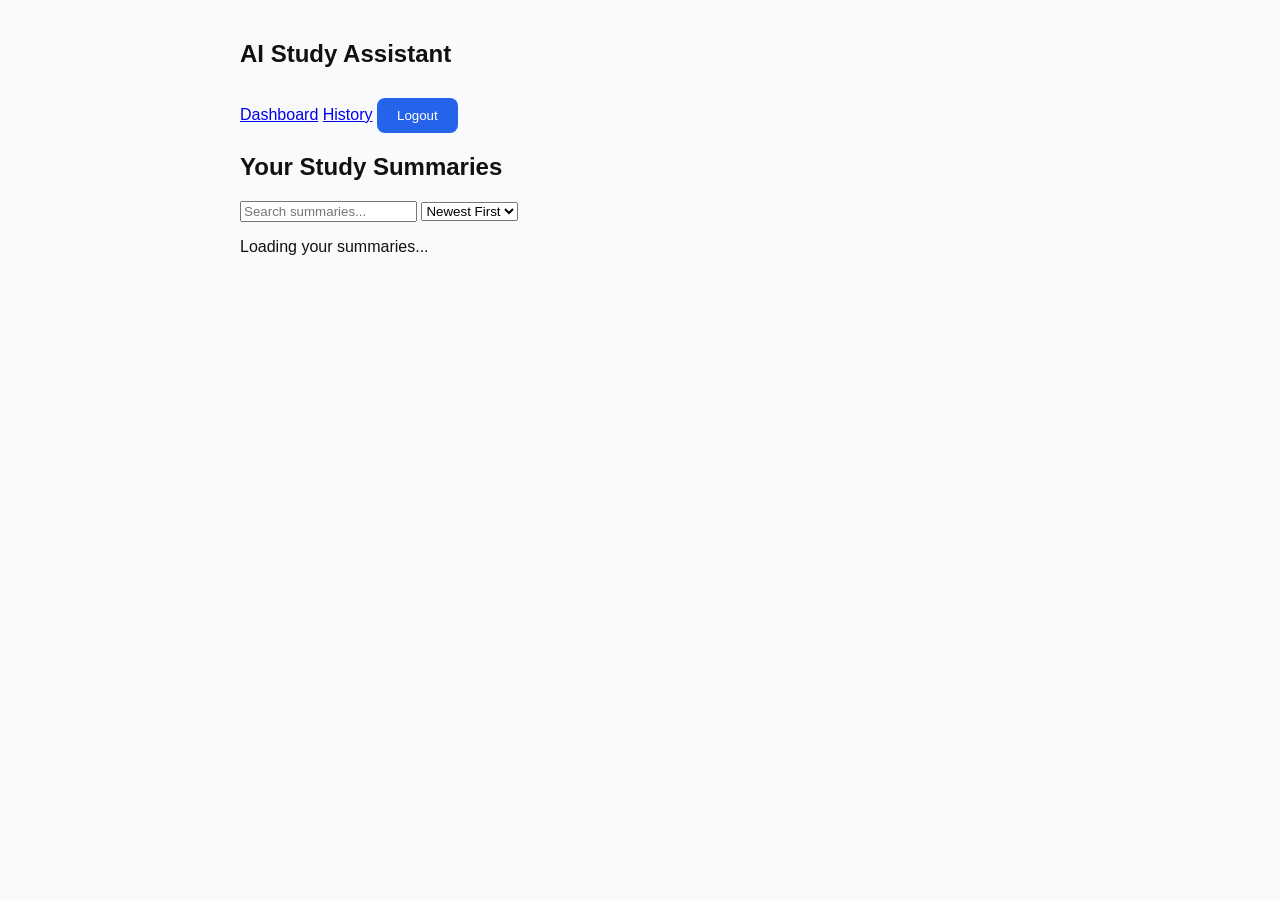
<file: frontend/history.html>
<!DOCTYPE html>
<html lang="en">
  <head>
    <meta charset="UTF-8" />
    <meta name="viewport" content="width=device-width, initial-scale=1.0" />
    <title>Summary History - AI Study Assistant</title>
    <link rel="stylesheet" href="css/styles.css" />
  </head>
  <body>
    <nav>
      <h1>AI Study Assistant</h1>
      <div class="nav-links">
        <a href="index.html">Dashboard</a>
        <a href="history.html" class="active">History</a>
        <button id="logout-btn">Logout</button>
      </div>
    </nav>

    <main>
      <div class="container">
        <h2>Your Study Summaries</h2>

        <!-- Search and Filter Section -->
        <div class="search-section">
          <input
            type="text"
            id="search-input"
            placeholder="Search summaries..."
          />
          <select id="sort-select">
            <option value="newest">Newest First</option>
            <option value="oldest">Oldest First</option>
            <option value="title">Title A-Z</option>
          </select>
        </div>

        <!-- Summaries List -->
        <div id="history-container">
          <div id="summaries-list">
            <!-- Summaries will be loaded here dynamically -->
            <p class="loading">Loading your summaries...</p>
          </div>

          <!-- Pagination -->
          <div id="pagination-container">
            <!-- Pagination controls will be added here -->
          </div>
        </div>

        <!-- Empty State -->
        <div id="empty-state" style="display: none">
          <h3>No summaries yet</h3>
          <p>Start by creating your first summary!</p>
          <a href="index.html" class="btn btn-primary">Create Summary</a>
        </div>
      </div>
    </main>

    <script src="js/api.js"></script>
    <script src="js/auth.js"></script>
    <script src="js/history.js"></script>
  </body>
</html>
</file>
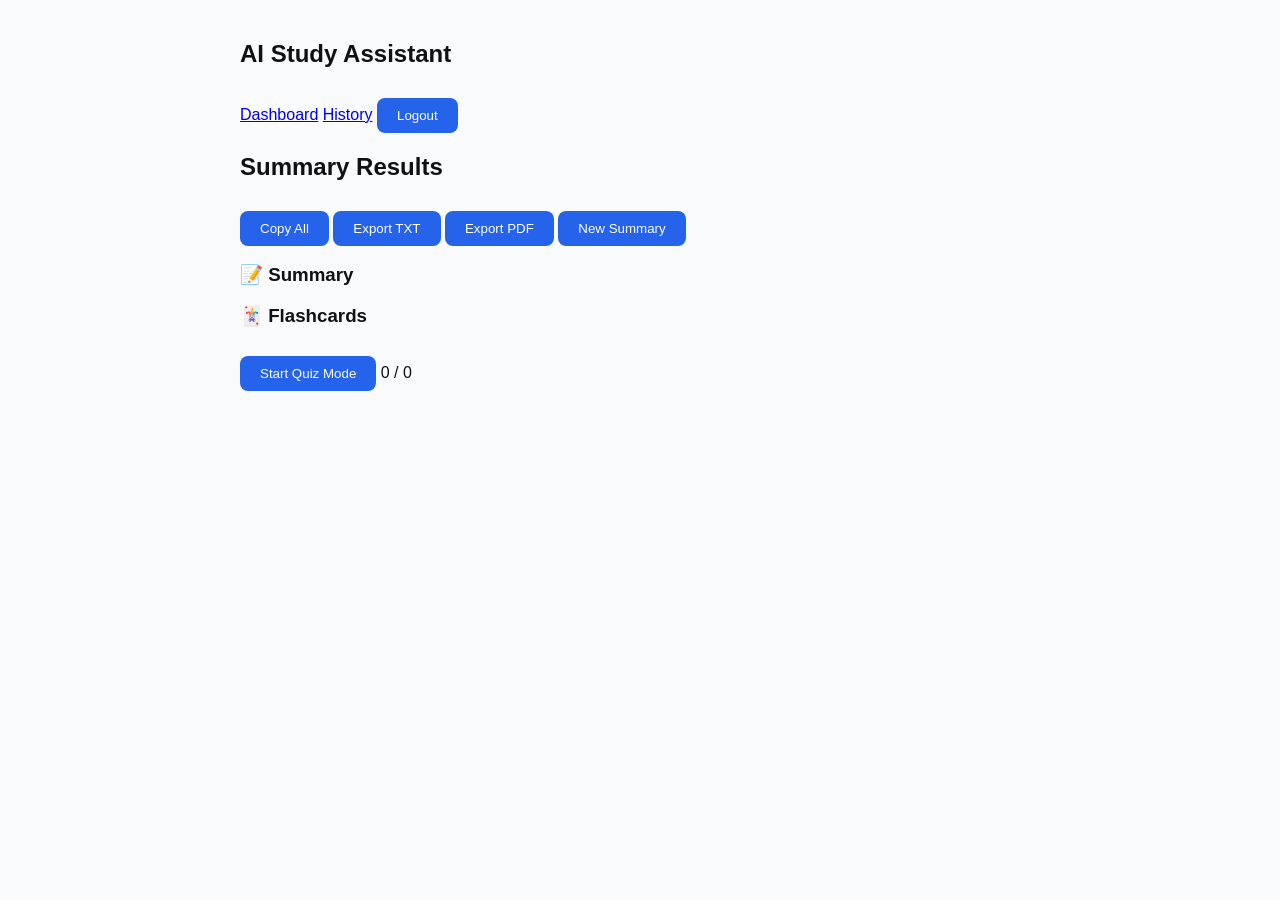
<file: frontend/result.html>
<!DOCTYPE html>
<html lang="en">
  <head>
    <meta charset="UTF-8" />
    <meta name="viewport" content="width=device-width, initial-scale=1.0" />
    <title>Summary Results - AI Study Assistant</title>
    <link rel="stylesheet" href="css/styles.css" />
  </head>
  <body>
    <nav>
      <h1>AI Study Assistant</h1>
      <div class="nav-links">
        <a href="index.html">Dashboard</a>
        <a href="history.html">History</a>
        <button id="logout-btn">Logout</button>
      </div>
    </nav>

    <main>
      <div class="container">
        <div class="result-header">
          <h2 id="result-title">Summary Results</h2>
          <div class="action-buttons">
            <button id="copy-btn" class="btn btn-secondary">Copy All</button>
            <button id="export-txt-btn" class="btn btn-secondary">
              Export TXT
            </button>
            <button id="export-pdf-btn" class="btn btn-secondary">
              Export PDF
            </button>
            <button id="new-summary-btn" class="btn btn-primary">
              New Summary
            </button>
          </div>
        </div>

        <!-- Summary Section -->
        <section class="summary-section">
          <h3>📝 Summary</h3>
          <div id="summary-content" class="content-box">
            <!-- Summary will be displayed here -->
          </div>
        </section>

        <!-- Flashcards Section -->
        <section class="flashcards-section">
          <h3>🃏 Flashcards</h3>
          <div class="flashcards-controls">
            <button id="quiz-mode-btn" class="btn btn-accent">
              Start Quiz Mode
            </button>
            <span id="card-counter">0 / 0</span>
          </div>
          <div id="flashcards-container">
            <!-- Flashcards will be displayed here -->
          </div>
        </section>

        <!-- Quiz Mode (Hidden by default) -->
        <section id="quiz-section" class="quiz-section" style="display: none">
          <h3>🎯 Quiz Mode</h3>
          <div class="quiz-card">
            <div class="quiz-question" id="quiz-question">
              <!-- Question will appear here -->
            </div>
            <div class="quiz-answer" id="quiz-answer" style="display: none">
              <!-- Answer will appear here -->
            </div>
            <div class="quiz-controls">
              <button id="show-answer-btn" class="btn btn-primary">
                Show Answer
              </button>
              <button
                id="next-card-btn"
                class="btn btn-secondary"
                style="display: none"
              >
                Next Card
              </button>
              <button id="end-quiz-btn" class="btn btn-secondary">
                End Quiz
              </button>
            </div>
            <div class="quiz-progress">
              <span id="quiz-progress-text">Card 1 of 5</span>
              <div class="progress-bar">
                <div id="progress-fill" class="progress-fill"></div>
              </div>
            </div>
          </div>
        </section>
      </div>
    </main>

    <script src="js/api.js"></script>
    <script src="js/auth.js"></script>
    <script src="js/generate.js"></script>
  </body>
</html>
</file>
<file: frontend/css/styles.css>
body {
  font-family: "Inter", sans-serif;
  max-width: 800px;
  margin: 40px auto;
  background: #f9fafb;
  color: #111;
}

textarea {
  width: 100%;
  height: 200px;
  margin-top: 10px;
  padding: 10px;
}

button {
  margin-top: 10px;
  padding: 10px 20px;
  background: #2563eb;
  color: #fff;
  border: none;
  border-radius: 8px;
  cursor: pointer;
}

button:hover {
  background: #1e40af;
}
#result {
  margin-top: 20px;
  padding: 20px;
  background: #e0e7ff;
  border-radius: 8px;
}
#result h2 {
  margin-top: 0;
}
</file>
